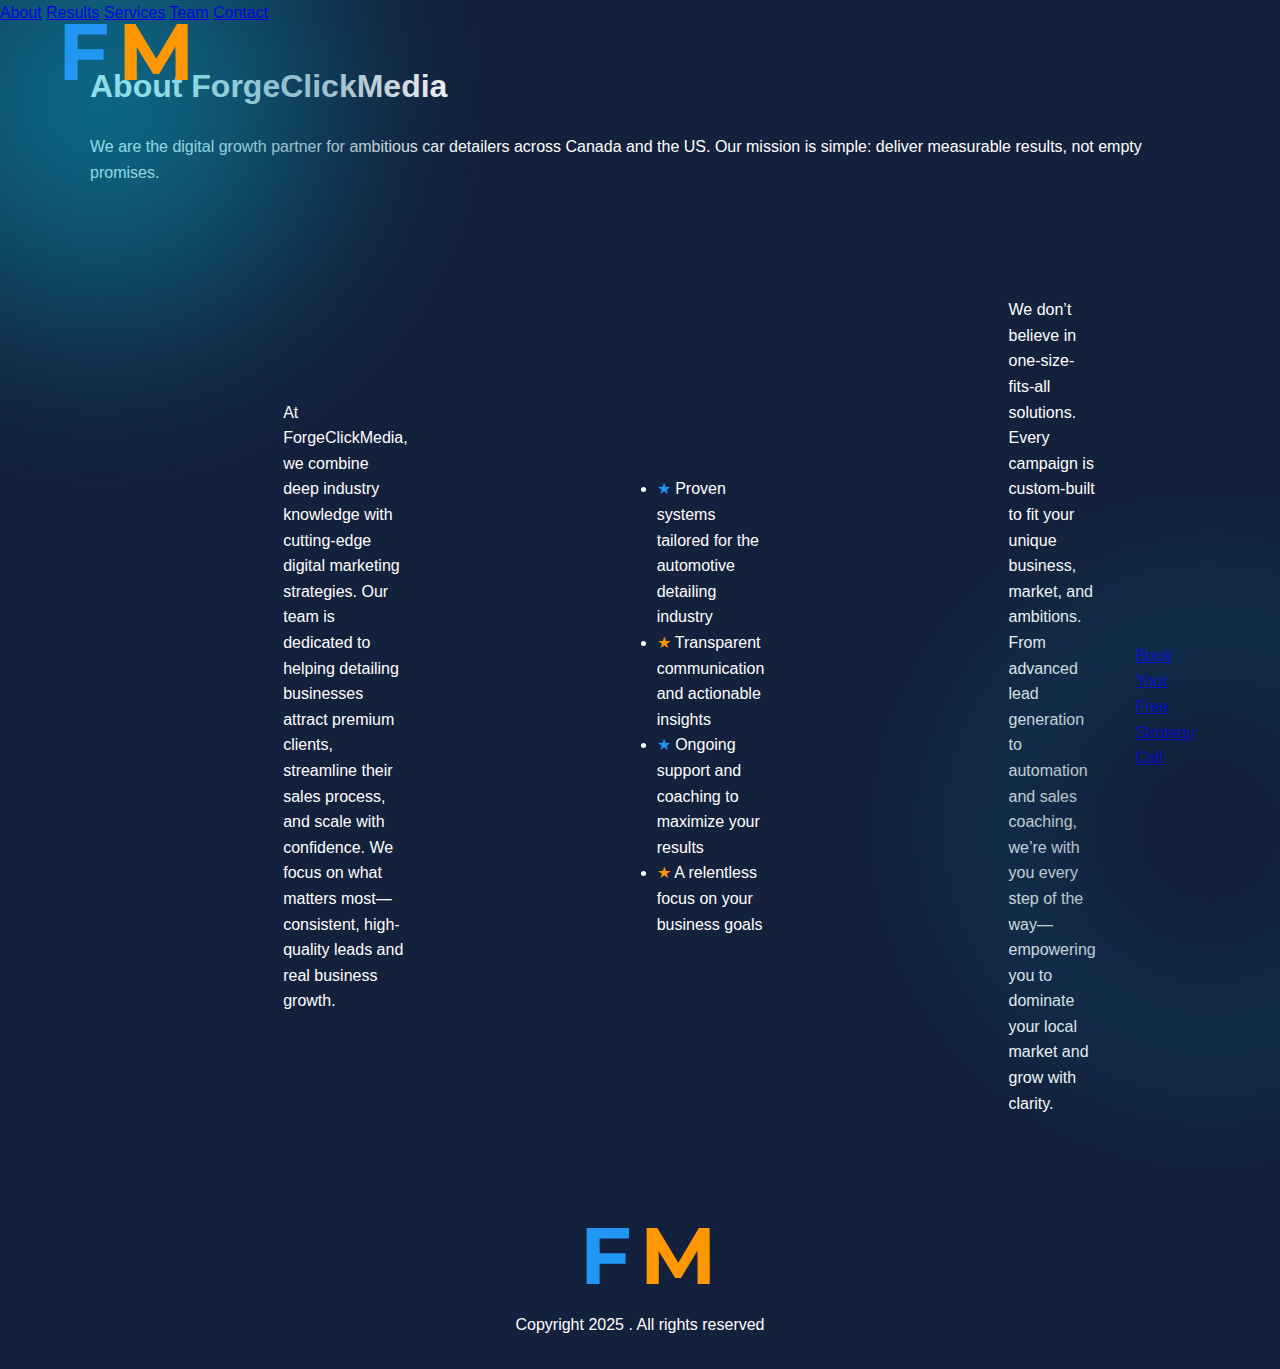
<file: about.html>
<!DOCTYPE html>
<html lang="en">
<head>
  <meta charset="UTF-8">
  <meta name="viewport" content="width=device-width, initial-scale=1.0">
  <title>About Us | ForgeClickMedia</title>
  <link rel="stylesheet" href="styles.css">
  <link href="https://fonts.googleapis.com/css?family=Montserrat:700,500,400&display=swap" rel="stylesheet">
</head>
<body>
  <header class="header">
    <div class="logo-container">
      <svg width="140" height="100" viewBox="0 0 140 100" fill="none" xmlns="http://www.w3.org/2000/svg" class="logo">
        <text x="10" y="80" font-family="Montserrat, Arial, sans-serif" font-size="80" font-weight="700" fill="#2196F3" letter-spacing="-6">F</text>
        <text x="70" y="80" font-family="Montserrat, Arial, sans-serif" font-size="80" font-weight="700" fill="#FF9800" letter-spacing="-6">M</text>
      </svg>
    </div>
    <nav class="nav">
      <a href="about.html" class="active">About</a>
      <a href="index.html#results">Results</a>
      <a href="index.html#services">Services</a>
      <a href="index.html#team">Team</a>
      <a href="index.html#contact">Contact</a>
    </nav>
  </header>
  <main>
    <section class="about-hero">
      <h1>About ForgeClickMedia</h1>
      <p class="about-lead">We are the digital growth partner for ambitious car detailers across Canada and the US. Our mission is simple: deliver measurable results, not empty promises.</p>
    </section>
    <section class="about-content">
      <h2>Expertise That Drives Results</h2>
      <p>At ForgeClickMedia, we combine deep industry knowledge with cutting-edge digital marketing strategies. Our team is dedicated to helping detailing businesses attract premium clients, streamline their sales process, and scale with confidence. We focus on what matters most—consistent, high-quality leads and real business growth.</p>
      <h2>Why Choose Us?</h2>
      <ul class="about-list">
        <li><span class="about-icon" style="color:#2196F3;">&#9733;</span> Proven systems tailored for the automotive detailing industry</li>
        <li><span class="about-icon" style="color:#FF9800;">&#9733;</span> Transparent communication and actionable insights</li>
        <li><span class="about-icon" style="color:#2196F3;">&#9733;</span> Ongoing support and coaching to maximize your results</li>
        <li><span class="about-icon" style="color:#FF9800;">&#9733;</span> A relentless focus on your business goals</li>
      </ul>
      <h2>Our Approach</h2>
      <p>We don’t believe in one-size-fits-all solutions. Every campaign is custom-built to fit your unique business, market, and ambitions. From advanced lead generation to automation and sales coaching, we’re with you every step of the way—empowering you to dominate your local market and grow with clarity.</p>
      <div class="about-cta-bar">
        <a href="index.html#strategy-call" class="cta-main">Book Your Free Strategy Call</a>
      </div>
    </section>
  </main>
  <footer class="site-footer">
    <div class="footer-bottom">
      <svg width="140" height="100" viewBox="0 0 140 100" fill="none" xmlns="http://www.w3.org/2000/svg" class="footer-logo">
        <text x="10" y="80" font-family="Montserrat, Arial, sans-serif" font-size="80" font-weight="700" fill="#2196F3" letter-spacing="-6">F</text>
        <text x="70" y="80" font-family="Montserrat, Arial, sans-serif" font-size="80" font-weight="700" fill="#FF9800" letter-spacing="-6">M</text>
      </svg>
      <div class="footer-copyright">Copyright 2025 . All rights reserved</div>
    </div>
  </footer>
</body>
</html>
</file>
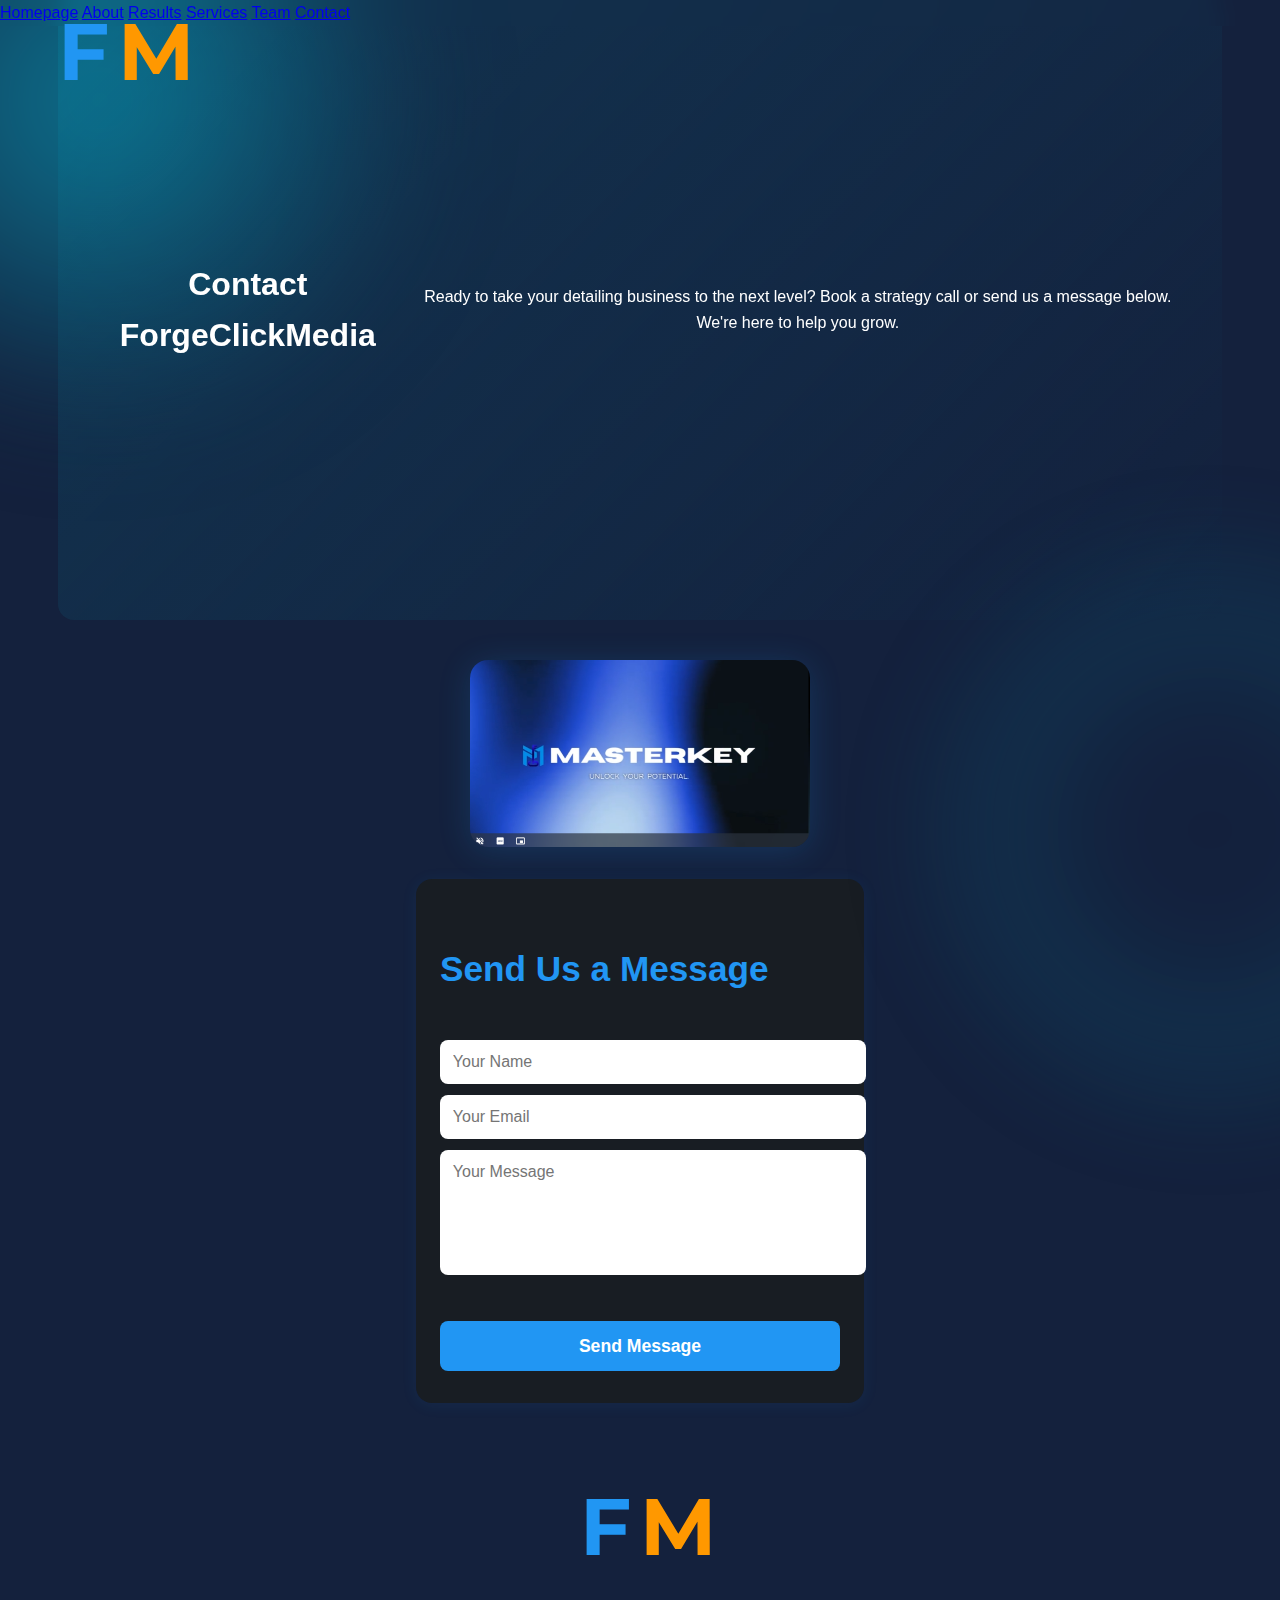
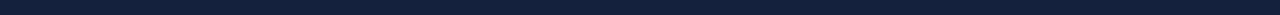
<file: contact.html>
<!DOCTYPE html>
<html lang="en">
<head>
  <meta charset="UTF-8">
  <meta name="viewport" content="width=device-width, initial-scale=1.0">
  <title>Contact | ForgeClickMedia</title>
  <link rel="stylesheet" href="styles.css">
  <link href="https://fonts.googleapis.com/css?family=Montserrat:700,500,400&display=swap" rel="stylesheet">
</head>
<body>
  <header class="header">
    <div class="logo-container">
      <svg width="140" height="100" viewBox="0 0 140 100" fill="none" xmlns="http://www.w3.org/2000/svg" class="logo">
        <text x="10" y="80" font-family="Montserrat, Arial, sans-serif" font-size="80" font-weight="700" fill="#2196F3" letter-spacing="-6">F</text>
        <text x="70" y="80" font-family="Montserrat, Arial, sans-serif" font-size="80" font-weight="700" fill="#FF9800" letter-spacing="-6">M</text>
      </svg>
    </div>
    <nav class="nav">
     <a href="index.html">Homepage</a> 
<a href="about.html">About</a>
      <a href="index.html#results">Results</a>
      <a href="index.html#services">Services</a>
      <a href="index.html#team">Team</a>
      <a href="contact.html" class="active">Contact</a>
    </nav>
  </header>
  <main>
    <section class="contact-hero">
      <h1>Contact ForgeClickMedia</h1>
      <p class="contact-lead">Ready to take your detailing business to the next level? Book a strategy call or send us a message below. We're here to help you grow.</p>
    </section>
    <section class="contact-content">
      <div class="calendar-image-container">
        <img src="video-screenshot.png" alt="Strategy Call Calendar - ForgeClickMedia" class="calendar-image" style="max-width:340px; width:100%; border-radius:18px; box-shadow:0 4px 32px 0 rgba(33,150,243,0.18); margin: 0 auto 2rem auto; display:block;" />
      </div>
      <form class="contact-form" style="max-width:400px; margin:2rem auto 0 auto; padding:2rem 1.5rem; background:#181d23; border-radius:16px; box-shadow:0 2px 16px rgba(33,150,243,0.08);">
        <h2 style="color:#2196F3; margin-bottom:1.5rem;">Send Us a Message</h2>
        <div style="margin-bottom:1.2rem;">
          <input type="text" name="name" placeholder="Your Name" required style="width:100%; padding:0.8rem; border-radius:8px; border:none; font-size:1rem; margin-bottom:0.7rem;" />
          <input type="email" name="email" placeholder="Your Email" required style="width:100%; padding:0.8rem; border-radius:8px; border:none; font-size:1rem; margin-bottom:0.7rem;" />
          <textarea name="message" placeholder="Your Message" required style="width:100%; padding:0.8rem; border-radius:8px; border:none; font-size:1rem; min-height:100px;"></textarea>
        </div>
        <button type="submit" style="background:#2196F3; color:#fff; font-weight:700; font-size:1.1rem; border:none; border-radius:8px; padding:0.9rem 2.2rem; cursor:pointer; transition:background 0.2s;">Send Message</button>
      </form>
    </section>
  </main>
  <footer class="site-footer">
    <div class="footer-bottom">
      <svg width="140" height="100" viewBox="0 0 140 100" fill="none" xmlns="http://www.w3.org/2000/svg" class="footer-logo">
        <text x="10" y="80" font-family="Montserrat, Arial, sans-serif" font-size="80" font-weight="700" fill="#2196F3" letter-spacing="-6">F</text>
<text x="70" y="80" font-family="Montserrat, Arial, sans-serif" font-size="80" font-weight="700" fill="#FF9800" letter-spacing="-6">M</text>
</file>
<file: styles.css>
/* Color Palette */
:root {
  --primary: #14213d;      /* Navy Blue (60%) */
  --secondary: #e5e7eb;    /* Modern Light Gray (30%) */
  --accent: #00e0ff;       /* Vibrant Cyan (10%) */
  --text: #222;
  --white: #fff;
  --shadow: rgba(20,33,61,0.08);
  --radius: 16px;
  --transition: 0.3s cubic-bezier(.4,0,.2,1);
  
  /* Light mode colors */
  --bg-primary: #14213d;
  --bg-secondary: #ffffff;
  --text-primary: #ffffff;
  --text-secondary: #222222;
  --nav-bg: transparent;
  --nav-text: #ffffff;
  --section-bg: #14213d;
  --section-text: #ffffff;
}

/* Dark mode colors */
[data-theme="light"] {
  --bg-primary: #ffffff;
  --bg-secondary: #f8f9fa;
  --text-primary: #14213d;
  --text-secondary: #6c757d;
  --nav-bg: rgba(255,255,255,0.95);
  --nav-text: #14213d;
  --section-bg: #ffffff;
  --section-text: #14213d;
}

body {
  margin: 0;
  font-family: 'Segoe UI', 'Roboto', Arial, sans-serif;
  background: var(--bg-primary);
  color: var(--text-primary);
  line-height: 1.6;
  position: relative;
  transition: background-color 0.3s ease, color 0.3s ease;
}

body::before, body::after {
  content: '';
  position: fixed;
  z-index: 0;
  pointer-events: none;
  border-radius: 50%;
  filter: blur(60px);
  opacity: 0.45;
  transition: opacity 0.5s;
}
body::before {
  width: 600px;
  height: 600px;
  left: -200px;
  top: -200px;
  background: radial-gradient(circle, #00e0ff 0%, #14213d 80%);
}
body::after {
  width: 500px;
  height: 500px;
  right: -180px;
  bottom: -180px;
  background: radial-gradient(circle, #14213d 40%, #00e0ff 100%);
  opacity: 0.32;
}

@media (max-width: 900px) {
  body::before, body::after {
    width: 320px;
    height: 320px;
    left: -80px;
    top: -80px;
    right: -80px;
    bottom: -80px;
    filter: blur(32px);
  }
  body::after {
    opacity: 0.22;
  }
}

header {
  background: var(--nav-bg);
  color: var(--nav-text);
  position: absolute;
  top: 0;
  left: 0;
  right: 0;
  z-index: 10;
  transition: background-color 0.3s ease, color 0.3s ease;
  backdrop-filter: blur(10px);
}

.navbar {
  display: flex;
  justify-content: center;
  align-items: center;
  max-width: 1400px;
  margin: 0 auto;
  padding: 2rem 3rem;
  gap: 3rem;
  position: relative;
}

.logo {
  font-size: 1.8rem;
  font-weight: 700;
  letter-spacing: 2px;
  color: var(--nav-text);
  flex-shrink: 0;
  font-family: 'Inter', 'SF Pro Display', 'Roboto', sans-serif;
  position: absolute;
  left: 3rem;
  transition: color 0.3s ease;
}

.nav-links {
  list-style: none;
  display: flex;
  gap: 0.5rem;
  margin: 0;
  padding: 0;
  justify-content: center;
}

.nav-btn {
  color: var(--primary);
  text-decoration: none;
  font-weight: 600;
  padding: 0.6rem 1.2rem;
  border-radius: 25px;
  background: rgba(255,255,255,0.95);
  transition: all 0.3s ease;
  font-size: 0.9rem;
  letter-spacing: 0.5px;
  border: 1px solid rgba(255,255,255,0.3);
  box-shadow: 0 2px 8px rgba(0,0,0,0.1);
}

.nav-btn:hover {
  background: var(--white);
  color: var(--primary);
  transform: translateY(-2px);
  box-shadow: 0 6px 20px rgba(0,0,0,0.15);
}

.nav-btn.active {
  background: var(--accent);
  color: var(--primary);
  box-shadow: 0 4px 12px rgba(0,224,255,0.4);
}

[data-theme="light"] .nav-btn {
  background: rgba(20,33,61,0.95);
  color: var(--white);
  border: 1px solid rgba(20,33,61,0.3);
}

[data-theme="light"] .nav-btn:hover {
  background: var(--primary);
  color: var(--white);
}

[data-theme="light"] .nav-btn.active {
  background: var(--accent);
  color: var(--primary);
}

.nav-toggle {
  flex-shrink: 0;
  position: absolute;
  right: 3rem;
}

.dark-mode-toggle {
  background: rgba(255,255,255,0.15);
  border: 1px solid rgba(255,255,255,0.3);
  border-radius: 25px;
  padding: 0.6rem;
  cursor: pointer;
  transition: all 0.3s ease;
  color: var(--nav-text);
  font-size: 1.1rem;
  backdrop-filter: blur(10px);
  width: 45px;
  height: 45px;
  display: flex;
  align-items: center;
  justify-content: center;
  border: none;
}

.dark-mode-toggle:hover {
  background: rgba(255,255,255,0.25);
  transform: scale(1.05);
}

.toggle-icon {
  transition: transform 0.3s ease;
}

[data-theme="light"] .toggle-icon {
  transform: rotate(180deg);
}

.hero-content {
  position: relative;
  z-index: 2;
  display: flex;
  align-items: center;
  justify-content: space-between;
  color: var(--text-primary);
  padding: 8rem 3rem 4rem 3rem;
  min-height: 80vh;
  margin-top: 0;
  margin-bottom: 2rem;
  max-width: 1400px;
  margin-left: auto;
  margin-right: auto;
  transition: color 0.3s ease;
}

.hero-text {
  flex: 1;
  max-width: 650px;
  z-index: 3;
}

.hero-headline {
  font-size: 5.5rem;
  font-weight: 800;
  letter-spacing: -0.5px;
  line-height: 0.95;
  margin-bottom: 2rem;
  text-align: left;
  color: var(--text-primary);
  text-shadow: 0 8px 40px rgba(0,0,0,0.3);
  font-family: 'Inter', 'SF Pro Display', 'Roboto', sans-serif;
  transition: color 0.3s ease;
}

.hero-headline-second {
  display: block;
  margin-left: 3rem;
  font-size: 5.5rem;
  font-weight: 800;
  letter-spacing: -0.5px;
}

.hero-subtext {
  font-size: 1.3rem;
  color: var(--text-primary);
  opacity: 0.9;
  margin-bottom: 2.5rem;
  line-height: 1.6;
  text-shadow: 0 2px 8px rgba(0,0,0,0.2);
  max-width: 550px;
  font-weight: 400;
  transition: color 0.3s ease;
}

.hero-background-image {
  position: absolute;
  right: 0;
  top: 0;
  bottom: 0;
  width: 50%;
  z-index: 1;
  background: linear-gradient(135deg, rgba(20,33,61,0.7) 0%, rgba(0,224,255,0.2) 100%);
  border-radius: 30px 0 0 30px;
  backdrop-filter: blur(20px);
}

.image-overlay {
  position: absolute;
  inset: 0;
  background: url('data:image/svg+xml,<svg xmlns="http://www.w3.org/2000/svg" viewBox="0 0 200 200"><circle cx="100" cy="100" r="80" fill="%23ffffff" opacity="0.08"/><text x="100" y="95" text-anchor="middle" fill="%23ffffff" font-size="14" font-family="Arial" font-weight="bold">LEAD FRAME</text><text x="100" y="110" text-anchor="middle" fill="%23ffffff" font-size="10" font-family="Arial">DIGITAL AGENCY</text></svg>') center/contain no-repeat;
  opacity: 0.7;
}

.cta-btn {
  background: var(--accent);
  color: var(--primary);
  padding: 1.2rem 2.8rem;
  border: none;
  border-radius: 35px;
  font-size: 1.1rem;
  font-weight: 700;
  cursor: pointer;
  text-decoration: none;
  box-shadow: 0 8px 25px rgba(0,224,255,0.3);
  transition: all 0.3s ease;
  text-transform: uppercase;
  letter-spacing: 1.5px;
  font-family: 'Inter', 'SF Pro Display', 'Roboto', sans-serif;
}

.cta-btn:hover {
  background: var(--primary);
  color: var(--accent);
  transform: translateY(-3px);
  box-shadow: 0 12px 35px rgba(0,224,255,0.4);
}

@media (max-width: 900px) {
  .navbar {
    padding: 1.5rem 1rem;
    gap: 1rem;
  }
  .nav-links {
    gap: 0.4rem;
  }
  .nav-btn {
    padding: 0.5rem 1rem;
    font-size: 0.8rem;
  }
  .hero-content {
    flex-direction: column;
    text-align: center;
    padding: 6rem 1rem 3rem 1rem;
  }
  .hero-text {
    max-width: 100%;
    text-align: center;
  }
  .hero-headline {
    font-size: 3rem;
    text-align: center;
  }
  .hero-headline-second {
    font-size: 3rem;
    margin-left: 0;
    text-align: center;
  }
  .hero-subtext {
    font-size: 1.1rem;
    text-align: center;
  }
  .hero-background-image {
    position: relative;
    width: 100%;
    height: 250px;
    margin-top: 2rem;
    border-radius: var(--radius);
  }
}

section {
  max-width: 1100px;
  margin: 0 auto;
  padding: 2.5rem 2rem;
  border-radius: var(--radius);
}

h2 {
  font-size: 2.2rem;
  color: var(--primary);
  margin-bottom: 2rem;
  font-weight: 700;
}

.about p {
  max-width: 700px;
  margin: 0 auto;
  font-size: 1.1rem;
}

.about {
  background: var(--section-bg);
  color: var(--section-text);
  margin-top: 2rem;
  margin-bottom: 2rem;
  box-shadow: 0 2px 12px var(--shadow);
  transition: background-color 0.3s ease, color 0.3s ease;
}

.services {
  background: var(--section-bg);
  color: var(--section-text);
  margin-bottom: 2rem;
  box-shadow: 0 2px 12px var(--shadow);
  transition: background-color 0.3s ease, color 0.3s ease;
}

.services .service-list {
  display: flex;
  gap: 2rem;
  flex-wrap: wrap;
  justify-content: center;
}

.service-card {
  background: var(--white);
  border-radius: var(--radius);
  box-shadow: 0 2px 12px var(--shadow);
  padding: 2rem 1.5rem;
  flex: 1 1 250px;
  min-width: 250px;
  max-width: 320px;
  margin-bottom: 1.5rem;
  transition: transform var(--transition), box-shadow var(--transition);
  color: var(--primary);
  position: relative;
  overflow: hidden;
  cursor: pointer;
}

.service-card:hover {
  transform: translateY(-6px) scale(1.03);
  box-shadow: 0 8px 24px var(--shadow);
}

.service-icon {
  position: relative;
  display: flex;
  justify-content: center;
  margin-bottom: 1rem;
}

.metric-counter {
  position: absolute;
  top: 50%;
  left: 50%;
  transform: translate(-50%, -50%);
  font-size: 1.2rem;
  font-weight: 700;
  color: var(--accent);
  opacity: 0;
  transition: opacity 0.3s;
}

.service-card:hover .metric-counter {
  opacity: 1;
}

.service-stats {
  font-size: 1.1rem;
  font-weight: 600;
  margin-bottom: 1rem;
  color: var(--primary);
}

.highlight {
  color: var(--accent);
  font-weight: 700;
}

.service-details {
  display: flex;
  justify-content: space-between;
  margin-bottom: 1rem;
  padding: 1rem 0;
  border-top: 1px solid #e5e7eb;
}

.metric {
  text-align: center;
  flex: 1;
}

.metric-number {
  display: block;
  font-size: 1.5rem;
  font-weight: 700;
  color: var(--accent);
}

.metric-label {
  display: block;
  font-size: 0.8rem;
  color: #666;
  margin-top: 0.2rem;
}

.hover-content {
  position: absolute;
  top: 0;
  left: 0;
  right: 0;
  bottom: 0;
  background: var(--primary);
  color: var(--white);
  padding: 2rem 1.5rem;
  border-radius: var(--radius);
  opacity: 0;
  transform: translateY(100%);
  transition: all 0.4s cubic-bezier(.4,0,.2,1);
  display: flex;
  flex-direction: column;
  justify-content: center;
}

.service-card:hover .hover-content {
  opacity: 1;
  transform: translateY(0);
}

.hover-content h4 {
  color: var(--accent);
  margin-bottom: 1rem;
  font-size: 1.1rem;
}

.hover-content ul {
  list-style: none;
  padding: 0;
  margin: 0;
}

.hover-content li {
  padding: 0.3rem 0;
  font-size: 0.9rem;
  position: relative;
  padding-left: 1rem;
}

.hover-content li::before {
  content: '→';
  position: absolute;
  left: 0;
  color: var(--accent);
  font-weight: bold;
}

.portfolio-list {
  display: flex;
  gap: 2rem;
  flex-wrap: wrap;
  justify-content: center;
}

.portfolio-item {
  background: var(--section-bg);
  border-radius: var(--radius);
  box-shadow: 0 2px 12px var(--shadow);
  padding: 2rem;
  flex: 1 1 300px;
  min-width: 300px;
  max-width: 380px;
  margin-bottom: 1.5rem;
  text-align: center;
  transition: transform var(--transition), box-shadow var(--transition);
  border: 1px solid rgba(0,224,255,0.1);
}

.portfolio-visual {
  position: relative;
  display: flex;
  align-items: center;
  justify-content: center;
  height: 200px;
  margin-bottom: 1.5rem;
  background: linear-gradient(135deg, rgba(0,224,255,0.05) 0%, rgba(20,33,61,0.05) 100%);
  border-radius: var(--radius);
  overflow: hidden;
}

.portfolio-overlay {
  position: absolute;
  top: 50%;
  left: 50%;
  transform: translate(-50%, -50%);
  background: rgba(0,224,255,0.9);
  color: var(--primary);
  padding: 0.5rem 1rem;
  border-radius: 20px;
  font-weight: 600;
  font-size: 0.9rem;
  opacity: 0;
  transition: opacity 0.3s ease;
}

.portfolio-item:hover .portfolio-overlay {
  opacity: 1;
}

.portfolio-item:hover {
  transform: translateY(-6px) scale(1.03);
  box-shadow: 0 8px 24px rgba(0,224,255,0.2);
  border-color: rgba(0,224,255,0.3);
}

.portfolio-item h4 {
  color: var(--section-text);
  margin-bottom: 1rem;
  font-size: 1.3rem;
  font-weight: 700;
  transition: color 0.3s ease;
}

.portfolio-item p {
  color: var(--section-text);
  opacity: 0.8;
  line-height: 1.6;
  font-size: 0.95rem;
  transition: color 0.3s ease;
}

.portfolio-stats {
  font-weight: 700;
  letter-spacing: 0.5px;
}

/* Resources Section - Stealth Media Style */
.resources {
  background: linear-gradient(180deg, var(--primary) 0%, #1a2a4a 100%);
  color: var(--white);
  padding: 6rem 2rem 4rem 2rem;
  margin-bottom: 2rem;
  position: relative;
  margin-top: 4.5rem;
}

@media (max-width: 900px) {
  .resources {
    padding: 4rem 1rem 2rem 1rem;
    margin-top: 3.5rem;
  }
}

.resources-header {
  max-width: 1100px;
  margin: 0 auto 3rem auto;
  border-bottom: 1px solid rgba(255,255,255,0.2);
  padding-bottom: 1rem;
}

.resources-header h2 {
  color: var(--white);
  font-size: 2.5rem;
  font-weight: 700;
  margin: 0;
  letter-spacing: -0.5px;
}

.resources-list {
  max-width: 1100px;
  margin: 0 auto;
  display: flex;
  flex-direction: column;
  gap: 0;
}

.resource-item {
  display: flex;
  align-items: flex-start;
  padding: 2.5rem 0;
  border-bottom: 1px solid rgba(255,255,255,0.1);
  transition: all 0.3s ease;
  cursor: pointer;
}

.resource-item:hover {
  background: rgba(255,255,255,0.02);
  padding-left: 1rem;
  padding-right: 1rem;
  margin-left: -1rem;
  margin-right: -1rem;
  border-radius: var(--radius);
}

.resource-number {
  font-size: 3rem;
  font-weight: 800;
  color: var(--white);
  margin-right: 3rem;
  flex-shrink: 0;
  line-height: 1;
  letter-spacing: -1px;
  min-width: 80px;
}

.resource-content {
  flex: 1;
}

.resource-content h3 {
  font-size: 1.8rem;
  font-weight: 700;
  color: var(--white);
  margin: 0 0 1rem 0;
  line-height: 1.3;
  letter-spacing: -0.3px;
}

.resource-content p {
  font-size: 1.1rem;
  color: rgba(255,255,255,0.8);
  margin: 0;
  line-height: 1.6;
  font-weight: 400;
}

/* Floating UI Elements */
.floating-ui {
  position: fixed;
  right: 2rem;
  bottom: 2rem;
  display: flex;
  flex-direction: column;
  gap: 1rem;
  z-index: 100;
}

.back-to-top {
  background: rgba(255,255,255,0.1);
  border: 1px solid rgba(255,255,255,0.2);
  border-radius: 25px;
  padding: 1rem 1.5rem;
  color: var(--white);
  cursor: pointer;
  transition: all 0.3s ease;
  backdrop-filter: blur(10px);
  display: flex;
  flex-direction: column;
  align-items: center;
  gap: 0.5rem;
  font-size: 0.9rem;
  font-weight: 600;
}

.back-to-top:hover {
  background: rgba(255,255,255,0.2);
  transform: translateY(-2px);
}

.lets-talk-btn {
  background: rgba(255,255,255,0.1);
  border: 1px solid rgba(255,255,255,0.2);
  border-radius: 50px;
  padding: 1rem 1.5rem;
  color: var(--white);
  cursor: pointer;
  transition: all 0.3s ease;
  backdrop-filter: blur(10px);
  font-size: 0.9rem;
  font-weight: 600;
  position: relative;
}

.lets-talk-btn::after {
  content: '';
  position: absolute;
  right: 1rem;
  top: 50%;
  transform: translateY(-50%);
  width: 8px;
  height: 8px;
  background: #ff4444;
  border-radius: 50%;
}

.lets-talk-btn:hover {
  background: rgba(255,255,255,0.2);
  transform: translateY(-2px);
}

.testimonials {
  background: var(--section-bg);
  color: var(--section-text);
  border-radius: var(--radius);
  box-shadow: 0 2px 12px var(--shadow);
  margin-bottom: 2rem;
  transition: background-color 0.3s ease, color 0.3s ease;
}

.testimonial-list {
  display: flex;
  gap: 2rem;
  flex-wrap: wrap;
  justify-content: center;
}

.testimonial-item {
  background: var(--bg-secondary);
  color: var(--text-secondary);
  border-radius: var(--radius);
  box-shadow: 0 2px 12px var(--shadow);
  padding: 2rem 1.5rem;
  flex: 1 1 300px;
  min-width: 300px;
  max-width: 400px;
  margin-bottom: 1.5rem;
  font-style: italic;
  transition: transform var(--transition), box-shadow var(--transition), background-color 0.3s ease, color 0.3s ease;
}

.testimonial-item span {
  display: block;
  margin-top: 1rem;
  font-style: normal;
  font-weight: 600;
  color: var(--accent);
}

.contact-form {
  display: flex;
  flex-direction: column;
  gap: 1.2rem;
  max-width: 500px;
  margin: 0 auto;
}

.contact-form input,
.contact-form textarea {
  padding: 1rem;
  border-radius: var(--radius);
  border: 1px solid #ddd;
  font-size: 1rem;
  font-family: inherit;
  resize: none;
}

.contact-form button {
  background: var(--accent);
  color: var(--primary);
  border: none;
  border-radius: var(--radius);
  padding: 1rem 2rem;
  font-size: 1.1rem;
  font-weight: 600;
  cursor: pointer;
  transition: background var(--transition), color var(--transition), transform var(--transition);
}

.contact-form button:hover {
  background: var(--primary);
  color: var(--accent);
  transform: translateY(-3px) scale(1.04);
}

.contact {
  background: var(--white);
  color: var(--primary);
  margin-bottom: 2rem;
  box-shadow: 0 2px 12px var(--shadow);
}

footer {
  background: var(--primary);
  color: var(--white);
  padding: 2rem 0;
  text-align: center;
  margin-top: 0;
}

.footer-content {
  max-width: 1100px;
  margin: 0 auto;
  display: flex;
  flex-direction: column;
  align-items: center;
  gap: 1rem;
}

.social-links {
  display: flex;
  gap: 1.5rem;
}

.social-links a {
  color: var(--accent);
  text-decoration: none;
  font-weight: 600;
  transition: color var(--transition);
}

.social-links a:hover {
  color: var(--white);
}

/* Animations */
.fade-in {
  opacity: 0;
  transform: translateY(40px);
  transition: opacity 0.8s cubic-bezier(.4,0,.2,1), transform 0.8s cubic-bezier(.4,0,.2,1);
}
.fade-in.visible {
  opacity: 1;
  transform: translateY(0);
}

.slide-up {
  opacity: 0;
  transform: translateY(60px);
  transition: opacity 1s cubic-bezier(.4,0,.2,1), transform 1s cubic-bezier(.4,0,.2,1);
}
.slide-up.visible {
  opacity: 1;
  transform: translateY(0);
}

.center-text {
  text-align: center;
}

@media (max-width: 900px) {
  .navbar, section, .footer-content {
    padding-left: 1rem;
    padding-right: 1rem;
  }
  .service-list, .portfolio-list, .testimonial-list {
    flex-direction: column;
    gap: 1rem;
  }
  .hero {
    padding: 3rem 1rem 2rem 1rem;
    min-height: 40vh;
  }
  section {
    padding: 1.5rem 1rem;
  }
  .navbar {
    padding: 1rem;
    gap: 1rem;
  }
  .nav-links {
    gap: 0.3rem;
  }
  .nav-btn {
    padding: 0.4rem 0.8rem;
    font-size: 0.8rem;
  }
  
  /* Resources responsive */
  .resources {
    padding: 2rem 1rem;
  }
  
  .resource-item {
    flex-direction: column;
    gap: 1rem;
    padding: 1.5rem 0;
  }
  
  .resource-number {
    font-size: 2rem;
    margin-right: 0;
    margin-bottom: 0.5rem;
  }
  
  .resource-content h3 {
    font-size: 1.4rem;
  }
  
  .resource-content p {
    font-size: 1rem;
  }
  
  .floating-ui {
    right: 1rem;
    bottom: 1rem;
  }
  
  .back-to-top, .lets-talk-btn {
    padding: 0.8rem 1.2rem;
    font-size: 0.8rem;
  }
} 

.services-animated {
  background: var(--primary);
  color: var(--white);
  margin-bottom: 2rem;
  padding: 2.5rem 2rem;
  border-radius: var(--radius);
  box-shadow: 0 2px 12px var(--shadow);
  overflow: hidden;
}
.animated-services-list {
  display: flex;
  justify-content: center;
  gap: 3rem;
  flex-wrap: wrap;
}
.animated-service-item {
  display: flex;
  flex-direction: column;
  align-items: center;
  opacity: 0;
  transform: translateY(40px);
  animation: serviceFadeIn 0.8s cubic-bezier(.4,0,.2,1) forwards;
}
.animated-service-item:nth-child(1) { animation-delay: 0.2s; }
.animated-service-item:nth-child(2) { animation-delay: 0.5s; }
.animated-service-item:nth-child(3) { animation-delay: 0.8s; }

@keyframes serviceFadeIn {
  to {
    opacity: 1;
    transform: translateY(0);
  }
}
.service-icon {
  font-size: 2.5rem;
  margin-bottom: 1rem;
} 

.about-animated {
  background: var(--primary);
  color: var(--white);
  margin-bottom: 2rem;
  border-radius: var(--radius);
  box-shadow: 0 2px 12px var(--shadow);
  padding: 2.5rem 2rem;
  overflow: hidden;
  display: flex;
  align-items: center;
  justify-content: center;
  min-height: 220px;
  position: relative;
  margin-top: 2.5rem;
}
.about-divider {
  position: absolute;
  left: 0;
  width: 100vw;
  min-width: 100%;
  height: 60px;
  z-index: 2;
  pointer-events: none;
  display: block;
}
.about-divider-top {
  top: -60px;
}
.about-divider-bottom {
  bottom: -60px;
}
.about-content {
  display: flex;
  align-items: center;
  gap: 2.5rem;
  width: 100%;
  max-width: 900px;
  margin: 0 auto;
  justify-content: center;
}
.about-visual {
  flex: 0 0 140px;
  display: flex;
  align-items: center;
  justify-content: center;
  animation: aboutPop 1.2s cubic-bezier(.4,0,.2,1);
}
@keyframes aboutPop {
  0% { transform: scale(0.7) rotate(-10deg); opacity: 0; }
  60% { transform: scale(1.1) rotate(3deg); opacity: 1; }
  100% { transform: scale(1) rotate(0); opacity: 1; }
}
.about-text {
  flex: 1 1 300px;
  text-align: left;
}
.about-text h2 {
  font-size: 2.1rem;
  font-weight: 800;
  margin-bottom: 0.7rem;
  color: var(--accent);
  letter-spacing: 1px;
}
.about-text p {
  font-size: 1.15rem;
  color: #eafcff;
  margin: 0;
  line-height: 1.6;
}
@media (max-width: 900px) {
  .about-content { flex-direction: column; gap: 1.2rem; text-align: center; }
  .about-visual { margin-bottom: 1rem; }
  .about-text { text-align: center; }
  .about-divider { height: 32px; }
  .about-divider-top { top: -32px; }
  .about-divider-bottom { bottom: -32px; }
} 

/* Portfolio photo styling */
.portfolio-photo {
  width: 100%;
  height: 200px;
  object-fit: cover;
  border-radius: 16px;
  box-shadow: 0 4px 24px 0 rgba(20,33,61,0.12), 0 1.5px 6px 0 rgba(0,224,255,0.08);
  display: block;
  transition: transform 0.4s cubic-bezier(.4,0,.2,1), box-shadow 0.4s cubic-bezier(.4,0,.2,1);
}

.portfolio-item:hover .portfolio-photo {
  transform: scale(1.04) translateY(-4px);
  box-shadow: 0 8px 32px 0 rgba(0,224,255,0.18), 0 3px 12px 0 rgba(20,33,61,0.16);
}

.portfolio-visual {
  position: relative;
  width: 100%;
  margin-bottom: 1rem;
}

.portfolio-overlay {
  position: absolute;
  top: 0; left: 0; right: 0; bottom: 0;
  display: flex;
  align-items: flex-end;
  justify-content: flex-start;
  background: linear-gradient(180deg, rgba(20,33,61,0.05) 60%, rgba(20,33,61,0.65) 100%);
  border-radius: 16px;
  pointer-events: none;
  padding: 1.2rem;
}

.portfolio-stats {
  font-size: 1.25rem;
  font-weight: 700;
  color: #00e0ff;
  text-shadow: 0 2px 8px rgba(20,33,61,0.18);
  background: rgba(20,33,61,0.72);
  border-radius: 8px;
  padding: 0.3em 0.8em;
  letter-spacing: 0.02em;
  box-shadow: 0 1px 4px 0 rgba(0,224,255,0.08);
} 

/* Unique Contact Card Styles */
.contact-card {
  background: var(--section-bg);
  border-radius: 24px;
  box-shadow: 0 4px 32px rgba(0,224,255,0.08), 0 1.5px 6px 0 rgba(20,33,61,0.10);
  padding: 2.5rem 2rem 2rem 2rem;
  margin: 2rem auto 0 auto;
  max-width: 480px;
  text-align: center;
  position: relative;
  transition: background 0.3s;
}

.contact-form-unique {
  display: flex;
  flex-direction: column;
  gap: 1.2rem;
  align-items: center;
}

.inquiry-type-group {
  margin-bottom: 1.2rem;
  text-align: center;
}
.inquiry-type-group label {
  font-weight: 600;
  color: var(--accent);
  margin-right: 0.7rem;
}
.inquiry-type-options {
  display: flex;
  justify-content: center;
  gap: 1.2rem;
  margin-top: 0.5rem;
}
.inquiry-type-options label {
  font-weight: 500;
  color: var(--section-text);
  background: rgba(0,224,255,0.07);
  border-radius: 12px;
  padding: 0.3rem 1rem;
  cursor: pointer;
  transition: background 0.2s;
}
.inquiry-type-options input[type="radio"] {
  margin-right: 0.3em;
}
.inquiry-type-options input[type="radio"]:checked + label,
.inquiry-type-options label:hover {
  background: rgba(0,224,255,0.18);
}

.input-group {
  position: relative;
  width: 100%;
  display: flex;
  align-items: center;
}
.input-group input,
.input-group textarea {
  width: 100%;
  padding: 1rem 2.5rem 1rem 1.2rem;
  border-radius: 14px;
  border: 1.5px solid #00e0ff44;
  font-size: 1rem;
  font-family: inherit;
  background: rgba(255,255,255,0.07);
  color: var(--section-text);
  outline: none;
  transition: border 0.3s, box-shadow 0.3s;
  box-shadow: 0 2px 8px rgba(0,224,255,0.04);
}
.input-group input:focus,
.input-group textarea:focus {
  border: 1.5px solid var(--accent);
  box-shadow: 0 0 0 2px #00e0ff33;
}
.input-group textarea {
  min-height: 90px;
  resize: vertical;
}
.input-icon {
  position: absolute;
  right: 1.1rem;
  top: 50%;
  transform: translateY(-50%);
  font-size: 1.2rem;
  color: var(--accent);
  pointer-events: none;
  opacity: 0.7;
}

.contact-success {
  display: flex;
  flex-direction: column;
  align-items: center;
  justify-content: center;
  padding: 2rem 0;
  animation: fadeInUp 0.7s cubic-bezier(.4,0,.2,1);
}
.success-animation {
  font-size: 3rem;
  margin-bottom: 1rem;
  color: #00e0ff;
  animation: popIn 0.5s cubic-bezier(.4,0,.2,1);
}
@keyframes fadeInUp {
  from { opacity: 0; transform: translateY(30px); }
  to { opacity: 1; transform: translateY(0); }
}
@keyframes popIn {
  0% { transform: scale(0.7); opacity: 0; }
  60% { transform: scale(1.1); opacity: 1; }
  100% { transform: scale(1); opacity: 1; }
} 

/* Luxury Contact Page Styles */
.contact-luxury {
  min-height: 100vh;
  background: linear-gradient(135deg, #0a0e1a 0%, #1a1f2e 50%, #0a0e1a 100%);
  position: relative;
  overflow: hidden;
}

.contact-hero {
  height: 60vh;
  position: relative;
  display: flex;
  align-items: center;
  justify-content: center;
  text-align: center;
  background: linear-gradient(135deg, rgba(0,224,255,0.1) 0%, rgba(20,33,61,0.8) 100%);
}

.contact-hero-bg {
  position: absolute;
  top: 0;
  left: 0;
  right: 0;
  bottom: 0;
  background: radial-gradient(circle at 30% 20%, rgba(0,224,255,0.15) 0%, transparent 50%),
              radial-gradient(circle at 70% 80%, rgba(20,33,61,0.8) 0%, transparent 50%);
}

.gradient-overlay {
  position: absolute;
  top: 0;
  left: 0;
  right: 0;
  bottom: 0;
  background: linear-gradient(45deg, rgba(0,224,255,0.05) 0%, rgba(20,33,61,0.3) 100%);
}

.floating-shapes {
  position: absolute;
  top: 0;
  left: 0;
  right: 0;
  bottom: 0;
  overflow: hidden;
}

.shape {
  position: absolute;
  border-radius: 50%;
  background: linear-gradient(45deg, rgba(0,224,255,0.3), rgba(0,224,255,0.1));
  animation: float 6s ease-in-out infinite;
}

.shape-1 {
  width: 80px;
  height: 80px;
  top: 20%;
  left: 10%;
  animation-delay: 0s;
}

.shape-2 {
  width: 120px;
  height: 120px;
  top: 60%;
  right: 15%;
  animation-delay: 2s;
}

.shape-3 {
  width: 60px;
  height: 60px;
  bottom: 20%;
  left: 20%;
  animation-delay: 4s;
}

@keyframes float {
  0%, 100% { transform: translateY(0px) rotate(0deg); }
  50% { transform: translateY(-20px) rotate(180deg); }
}

.contact-hero-content {
  position: relative;
  z-index: 2;
  max-width: 800px;
  padding: 0 2rem;
}

.contact-title {
  font-size: 4rem;
  font-weight: 700;
  color: var(--white);
  margin-bottom: 1.5rem;
  line-height: 1.1;
  text-shadow: 0 4px 20px rgba(0,224,255,0.3);
}

.accent-text {
  background: linear-gradient(45deg, #00e0ff, #00b8d4);
  -webkit-background-clip: text;
  -webkit-text-fill-color: transparent;
  background-clip: text;
}

.contact-subtitle {
  font-size: 1.25rem;
  color: rgba(255,255,255,0.8);
  max-width: 500px;
  margin: 0 auto;
  line-height: 1.6;
}

.contact-main {
  padding: 4rem 2rem;
  background: linear-gradient(180deg, #0a0e1a 0%, #1a1f2e 100%);
}

.contact-grid {
  max-width: 1400px;
  margin: 0 auto;
  display: grid;
  grid-template-columns: 1fr 2fr;
  gap: 4rem;
  align-items: start;
}

.contact-info-panel {
  display: flex;
  flex-direction: column;
  gap: 2rem;
}

.info-card {
  background: rgba(255,255,255,0.03);
  backdrop-filter: blur(20px);
  border: 1px solid rgba(255,255,255,0.1);
  border-radius: 20px;
  padding: 2rem;
  transition: all 0.3s ease;
  position: relative;
  overflow: hidden;
}

.info-card::before {
  content: '';
  position: absolute;
  top: 0;
  left: 0;
  right: 0;
  height: 2px;
  background: linear-gradient(90deg, #00e0ff, transparent);
  transform: scaleX(0);
  transition: transform 0.3s ease;
}

.info-card:hover::before {
  transform: scaleX(1);
}

.info-card:hover {
  transform: translateY(-5px);
  box-shadow: 0 20px 40px rgba(0,224,255,0.1);
  border-color: rgba(0,224,255,0.3);
}

.info-icon {
  font-size: 2rem;
  margin-bottom: 1rem;
  display: block;
}

.info-card h3 {
  color: var(--white);
  font-size: 1.25rem;
  margin-bottom: 0.5rem;
  font-weight: 600;
}

.info-card p {
  color: rgba(255,255,255,0.7);
  line-height: 1.6;
}

.info-card a {
  color: #00e0ff;
  text-decoration: none;
  transition: color 0.3s ease;
}

.info-card a:hover {
  color: #00b8d4;
}

.contact-form-panel {
  background: rgba(255,255,255,0.02);
  backdrop-filter: blur(20px);
  border: 1px solid rgba(255,255,255,0.1);
  border-radius: 24px;
  padding: 3rem;
  position: relative;
  overflow: hidden;
}

.contact-form-panel::before {
  content: '';
  position: absolute;
  top: 0;
  left: 0;
  right: 0;
  bottom: 0;
  background: linear-gradient(135deg, rgba(0,224,255,0.05) 0%, rgba(20,33,61,0.1) 100%);
  border-radius: 24px;
  z-index: -1;
}

.form-container {
  position: relative;
  z-index: 2;
}

.form-header {
  text-align: center;
  margin-bottom: 3rem;
}

.form-header h2 {
  color: var(--white);
  font-size: 2.5rem;
  font-weight: 700;
  margin-bottom: 0.5rem;
}

.form-header p {
  color: rgba(255,255,255,0.7);
  font-size: 1.1rem;
}

.luxury-contact-form {
  display: flex;
  flex-direction: column;
  gap: 2rem;
}

.form-row {
  display: grid;
  grid-template-columns: 1fr 1fr;
  gap: 2rem;
}

.input-field {
  position: relative;
  margin-bottom: 1rem;
}

.input-field input,
.input-field select,
.input-field textarea {
  width: 100%;
  padding: 1rem 0;
  background: transparent;
  border: none;
  color: var(--white);
  font-size: 1rem;
  outline: none;
  transition: all 0.3s ease;
}

.input-field input::placeholder,
.input-field textarea::placeholder {
  color: rgba(255,255,255,0.5);
}

.input-field label {
  position: absolute;
  top: 1rem;
  left: 0;
  color: rgba(255,255,255,0.6);
  font-size: 1rem;
  transition: all 0.3s ease;
  pointer-events: none;
}

.input-field input:focus + label,
.input-field input:valid + label,
.input-field textarea:focus + label,
.input-field textarea:valid + label,
.input-field select:focus + label,
.input-field select:valid + label {
  top: -0.5rem;
  font-size: 0.875rem;
  color: #00e0ff;
}

.input-line {
  position: absolute;
  bottom: 0;
  left: 0;
  width: 100%;
  height: 2px;
  background: rgba(255,255,255,0.2);
  transition: all 0.3s ease;
}

.input-field input:focus ~ .input-line,
.input-field textarea:focus ~ .input-line,
.input-field select:focus ~ .input-line {
  background: linear-gradient(90deg, #00e0ff, #00b8d4);
  box-shadow: 0 0 10px rgba(0,224,255,0.3);
}

.luxury-submit-btn {
  background: linear-gradient(45deg, #00e0ff, #00b8d4);
  border: none;
  border-radius: 12px;
  padding: 1.25rem 2rem;
  color: var(--white);
  font-size: 1.1rem;
  font-weight: 600;
  cursor: pointer;
  transition: all 0.3s ease;
  display: flex;
  align-items: center;
  justify-content: center;
  gap: 0.5rem;
  margin-top: 1rem;
  position: relative;
  overflow: hidden;
}

.luxury-submit-btn::before {
  content: '';
  position: absolute;
  top: 0;
  left: -100%;
  width: 100%;
  height: 100%;
  background: linear-gradient(90deg, transparent, rgba(255,255,255,0.2), transparent);
  transition: left 0.5s ease;
}

.luxury-submit-btn:hover::before {
  left: 100%;
}

.luxury-submit-btn:hover {
  transform: translateY(-2px);
  box-shadow: 0 10px 30px rgba(0,224,255,0.3);
}

.btn-icon {
  transition: transform 0.3s ease;
}

.luxury-submit-btn:hover .btn-icon {
  transform: translateX(5px);
}

.luxury-success {
  text-align: center;
  padding: 3rem 2rem;
  animation: fadeInUp 0.5s ease;
}

.success-check {
  width: 80px;
  height: 80px;
  background: linear-gradient(45deg, #00e0ff, #00b8d4);
  border-radius: 50%;
  display: flex;
  align-items: center;
  justify-content: center;
  margin: 0 auto 2rem;
  animation: pulse 2s infinite;
}

.success-check svg {
  width: 40px;
  height: 40px;
  color: var(--white);
}

.luxury-success h3 {
  color: var(--white);
  font-size: 2rem;
  margin-bottom: 1rem;
}

.luxury-success p {
  color: rgba(255,255,255,0.7);
  font-size: 1.1rem;
}

@keyframes fadeInUp {
  from {
    opacity: 0;
    transform: translateY(20px);
  }
  to {
    opacity: 1;
    transform: translateY(0);
  }
}

@keyframes pulse {
  0%, 100% { transform: scale(1); }
  50% { transform: scale(1.05); }
}

/* Responsive Design */
@media (max-width: 1024px) {
  .contact-grid {
    grid-template-columns: 1fr;
    gap: 3rem;
  }
  
  .contact-title {
    font-size: 3rem;
  }
}

@media (max-width: 768px) {
  .contact-hero {
    height: 50vh;
  }
  
  .contact-title {
    font-size: 2.5rem;
  }
  
  .contact-main {
    padding: 3rem 1rem;
  }
  
  .contact-form-panel {
    padding: 2rem;
  }
  
  .form-row {
    grid-template-columns: 1fr;
    gap: 1rem;
  }
  
  .form-header h2 {
    font-size: 2rem;
  }
}

@media (max-width: 480px) {
  .contact-title {
    font-size: 2rem;
  }
  
  .contact-subtitle {
    font-size: 1rem;
  }
  
  .info-card {
    padding: 1.5rem;
  }
  
  .contact-form-panel {
    padding: 1.5rem;
  }
} 

/* Clean About Section */
.about-clean {
  background: linear-gradient(135deg, #14213d 0%, #1a1f2e 100%);
  color: var(--white);
  margin: 4rem auto;
  border-radius: 20px;
  box-shadow: 0 8px 32px rgba(0,224,255,0.1), 0 4px 16px rgba(20,33,61,0.2);
  padding: 4rem 2rem;
  position: relative;
  overflow: hidden;
  text-align: center;
  max-width: 800px;
  width: 90%;
}

.about-clean::before {
  content: '';
  position: absolute;
  top: 0;
  left: 0;
  right: 0;
  bottom: 0;
  background: radial-gradient(circle at 30% 20%, rgba(0,224,255,0.05) 0%, transparent 50%),
              radial-gradient(circle at 70% 80%, rgba(20,33,61,0.3) 0%, transparent 50%);
  border-radius: 20px;
  z-index: 1;
}

.about-clean .about-content {
  position: relative;
  z-index: 2;
  display: flex;
  flex-direction: column;
  align-items: center;
  justify-content: center;
  gap: 2rem;
  width: 100%;
  max-width: 600px;
  margin: 0 auto;
}

.about-clean .about-visual {
  display: flex;
  align-items: center;
  justify-content: center;
  animation: aboutPop 1.2s cubic-bezier(.4,0,.2,1);
}

.about-clean .about-text {
  width: 100%;
  text-align: center;
}

.about-clean .about-text h2 {
  font-size: 2.5rem;
  font-weight: 800;
  margin-bottom: 1rem;
  color: var(--accent);
  letter-spacing: 1px;
  background: linear-gradient(45deg, #00e0ff, #00b8d4);
  -webkit-background-clip: text;
  -webkit-text-fill-color: transparent;
  background-clip: text;
  text-align: center;
}

.about-clean .about-text p {
  font-size: 1.2rem;
  color: rgba(255,255,255,0.9);
  margin: 0;
  line-height: 1.7;
  text-align: center;
}

@media (max-width: 900px) {
  .about-clean .about-content { 
    gap: 2rem; 
  }
  .about-clean .about-visual { 
    margin-bottom: 1rem; 
  }
  .about-clean .about-text h2 {
    font-size: 2rem;
  }
  .about-clean .about-text p {
    font-size: 1.1rem;
  }
} 

/* Luxury Services Section */
.services-luxury {
  padding: 6rem 2rem;
  background: linear-gradient(135deg, #0a0e1a 0%, #1a1f2e 100%);
  position: relative;
  overflow: hidden;
}

.services-luxury::before {
  content: '';
  position: absolute;
  top: 0;
  left: 0;
  right: 0;
  bottom: 0;
  background: radial-gradient(circle at 20% 30%, rgba(0,224,255,0.08) 0%, transparent 50%),
              radial-gradient(circle at 80% 70%, rgba(20,33,61,0.4) 0%, transparent 50%);
  z-index: 1;
}

.services-hero {
  text-align: center;
  margin-bottom: 4rem;
  position: relative;
  z-index: 2;
}

.services-title {
  font-size: 3.5rem;
  font-weight: 800;
  color: var(--white);
  margin-bottom: 1rem;
  background: linear-gradient(45deg, #00e0ff, #00b8d4);
  -webkit-background-clip: text;
  -webkit-text-fill-color: transparent;
  background-clip: text;
}

.services-subtitle {
  font-size: 1.3rem;
  color: rgba(255,255,255,0.8);
  max-width: 600px;
  margin: 0 auto;
  line-height: 1.6;
}

.luxury-services-grid {
  display: grid;
  grid-template-columns: repeat(auto-fit, minmax(380px, 1fr));
  gap: 2.5rem;
  max-width: 1400px;
  margin: 0 auto;
  position: relative;
  z-index: 2;
}

.luxury-service-card {
  background: rgba(255,255,255,0.03);
  backdrop-filter: blur(20px);
  border: 1px solid rgba(255,255,255,0.1);
  border-radius: 24px;
  padding: 2.5rem;
  position: relative;
  overflow: hidden;
  transition: all 0.4s cubic-bezier(0.4, 0, 0.2, 1);
  cursor: pointer;
}

.luxury-service-card::before {
  content: '';
  position: absolute;
  top: 0;
  left: 0;
  right: 0;
  bottom: 0;
  background: linear-gradient(135deg, rgba(0,224,255,0.05) 0%, rgba(20,33,61,0.1) 100%);
  border-radius: 24px;
  z-index: -1;
  transition: all 0.4s ease;
}

.service-glow {
  position: absolute;
  top: 0;
  left: 0;
  right: 0;
  bottom: 0;
  background: radial-gradient(circle at 50% 0%, rgba(0,224,255,0.1) 0%, transparent 70%);
  border-radius: 24px;
  opacity: 0;
  transition: opacity 0.4s ease;
  z-index: -1;
}

.luxury-service-card:hover {
  transform: translateY(-8px);
  box-shadow: 0 20px 60px rgba(0,224,255,0.15), 0 8px 32px rgba(20,33,61,0.3);
  border-color: rgba(0,224,255,0.3);
}

.luxury-service-card:hover::before {
  background: linear-gradient(135deg, rgba(0,224,255,0.1) 0%, rgba(20,33,61,0.2) 100%);
}

.luxury-service-card:hover .service-glow {
  opacity: 1;
}

.service-content {
  position: relative;
  z-index: 2;
}

.service-header {
  display: flex;
  align-items: flex-start;
  gap: 1.5rem;
  margin-bottom: 2rem;
}

.service-icon-luxury {
  position: relative;
  flex-shrink: 0;
}

.service-icon-luxury svg {
  filter: drop-shadow(0 4px 12px rgba(0,224,255,0.3));
}

.metric-display {
  position: absolute;
  top: 50%;
  left: 50%;
  transform: translate(-50%, -50%);
  text-align: center;
  color: #00e0ff;
  font-weight: 700;
  font-size: 1.1rem;
}

.luxury-counter {
  font-size: 1.3rem;
  font-weight: 800;
  color: #00e0ff;
  text-shadow: 0 2px 8px rgba(0,224,255,0.4);
}

.metric-unit {
  font-size: 0.9rem;
  opacity: 0.8;
}

.service-title-group {
  flex: 1;
}

.service-title-group h3 {
  font-size: 1.8rem;
  font-weight: 700;
  color: var(--white);
  margin-bottom: 0.5rem;
  line-height: 1.2;
}

.service-badge {
  display: inline-block;
  background: linear-gradient(45deg, #00e0ff, #00b8d4);
  color: var(--white);
  font-size: 0.8rem;
  font-weight: 600;
  padding: 0.3rem 0.8rem;
  border-radius: 12px;
  text-transform: uppercase;
  letter-spacing: 0.5px;
}

.service-stats-luxury {
  margin-bottom: 2rem;
}

.service-stats-luxury p {
  font-size: 1.1rem;
  color: rgba(255,255,255,0.9);
  line-height: 1.6;
}

.highlight-glow {
  background: linear-gradient(45deg, #00e0ff, #00b8d4);
  -webkit-background-clip: text;
  -webkit-text-fill-color: transparent;
  background-clip: text;
  font-weight: 700;
  text-shadow: 0 0 20px rgba(0,224,255,0.3);
}

.metrics-grid {
  display: grid;
  grid-template-columns: 1fr 1fr;
  gap: 1.5rem;
  margin-bottom: 2rem;
}

.luxury-metric {
  text-align: center;
  padding: 1rem;
  background: rgba(255,255,255,0.05);
  border-radius: 12px;
  border: 1px solid rgba(255,255,255,0.1);
  transition: all 0.3s ease;
}

.luxury-service-card:hover .luxury-metric {
  background: rgba(0,224,255,0.1);
  border-color: rgba(0,224,255,0.3);
  transform: translateY(-2px);
}

.metric-value {
  display: block;
  font-size: 1.8rem;
  font-weight: 800;
  color: #00e0ff;
  margin-bottom: 0.3rem;
}

.metric-label {
  font-size: 0.9rem;
  color: rgba(255,255,255,0.7);
  text-transform: uppercase;
  letter-spacing: 0.5px;
}

.service-features {
  display: flex;
  flex-direction: column;
  gap: 0.8rem;
}

.feature-item {
  display: flex;
  align-items: center;
  gap: 0.8rem;
  padding: 0.8rem;
  background: rgba(255,255,255,0.03);
  border-radius: 8px;
  transition: all 0.3s ease;
}

.luxury-service-card:hover .feature-item {
  background: rgba(0,224,255,0.05);
  transform: translateX(4px);
}

.feature-icon {
  font-size: 1.2rem;
  flex-shrink: 0;
}

.feature-item span:last-child {
  color: rgba(255,255,255,0.9);
  font-size: 0.95rem;
}

/* Responsive Design */
@media (max-width: 1200px) {
  .luxury-services-grid {
    grid-template-columns: repeat(auto-fit, minmax(340px, 1fr));
    gap: 2rem;
  }
}

@media (max-width: 768px) {
  .services-luxury {
    padding: 4rem 1rem;
  }
  
  .services-title {
    font-size: 2.5rem;
  }
  
  .services-subtitle {
    font-size: 1.1rem;
  }
  
  .luxury-services-grid {
    grid-template-columns: 1fr;
    gap: 1.5rem;
  }
  
  .luxury-service-card {
    padding: 2rem;
  }
  
  .service-header {
    flex-direction: column;
    align-items: center;
    text-align: center;
    gap: 1rem;
  }
  
  .service-title-group h3 {
    font-size: 1.5rem;
  }
  
  .metrics-grid {
    grid-template-columns: 1fr;
    gap: 1rem;
  }
}

@media (max-width: 480px) {
  .services-title {
    font-size: 2rem;
  }
  
  .luxury-service-card {
    padding: 1.5rem;
  }
  
  .service-title-group h3 {
    font-size: 1.3rem;
  }
} 

/* Logo Text Styling */
.logo-text {
  font-size: 1.2rem;
  font-weight: 700;
  color: var(--white);
  opacity: 0;
  transform: translateX(-10px);
  transition: all 0.3s ease;
} 

/* Luxury Work Page Styles */
.work-hero {
  min-height: 60vh;
  background: linear-gradient(135deg, #0a0e1a 0%, #1a1f2e 100%);
  display: flex;
  align-items: center;
  justify-content: center;
  position: relative;
  overflow: hidden;
}

.work-hero::before {
  content: '';
  position: absolute;
  top: 0;
  left: 0;
  right: 0;
  bottom: 0;
  background: radial-gradient(circle at 30% 20%, rgba(0,224,255,0.1) 0%, transparent 50%),
              radial-gradient(circle at 70% 80%, rgba(20,33,61,0.4) 0%, transparent 50%);
}

.work-hero-content {
  position: relative;
  z-index: 2;
  text-align: center;
  max-width: 900px;
  padding: 0 2rem;
}

.work-title {
  font-size: 4rem;
  font-weight: 800;
  color: var(--white);
  margin-bottom: 1.5rem;
  background: linear-gradient(45deg, #00e0ff, #00b8d4);
  -webkit-background-clip: text;
  -webkit-text-fill-color: transparent;
  background-clip: text;
  text-shadow: 0 4px 20px rgba(0,224,255,0.3);
}

.work-subtitle {
  font-size: 1.3rem;
  color: rgba(255,255,255,0.8);
  margin-bottom: 3rem;
  line-height: 1.6;
}

.work-stats {
  display: flex;
  justify-content: center;
  gap: 4rem;
  flex-wrap: wrap;
}

.work-stat {
  text-align: center;
  padding: 1.5rem;
  background: rgba(255,255,255,0.05);
  backdrop-filter: blur(20px);
  border: 1px solid rgba(255,255,255,0.1);
  border-radius: 16px;
  transition: all 0.3s ease;
  min-width: 150px;
}

.work-stat:hover {
  transform: translateY(-5px);
  box-shadow: 0 20px 40px rgba(0,224,255,0.1);
  border-color: rgba(0,224,255,0.3);
}

.stat-number {
  display: block;
  font-size: 2.5rem;
  font-weight: 800;
  color: #00e0ff;
  margin-bottom: 0.5rem;
  text-shadow: 0 2px 8px rgba(0,224,255,0.4);
}

.stat-label {
  font-size: 0.9rem;
  color: rgba(255,255,255,0.7);
  text-transform: uppercase;
  letter-spacing: 0.5px;
}

.work-showcase {
  padding: 6rem 2rem;
  background: linear-gradient(135deg, #0a0e1a 0%, #1a1f2e 100%);
  position: relative;
}

.work-showcase::before {
  content: '';
  position: absolute;
  top: 0;
  left: 0;
  right: 0;
  bottom: 0;
  background: radial-gradient(circle at 20% 30%, rgba(0,224,255,0.05) 0%, transparent 50%),
              radial-gradient(circle at 80% 70%, rgba(20,33,61,0.3) 0%, transparent 50%);
}

.showcase-grid {
  max-width: 1400px;
  margin: 0 auto;
  display: grid;
  grid-template-columns: repeat(auto-fit, minmax(400px, 1fr));
  gap: 3rem;
  position: relative;
  z-index: 2;
}

.showcase-item.luxury {
  background: rgba(255,255,255,0.03);
  backdrop-filter: blur(20px);
  border: 1px solid rgba(255,255,255,0.1);
  border-radius: 24px;
  overflow: hidden;
  transition: all 0.4s cubic-bezier(0.4, 0, 0.2, 1);
  position: relative;
}

.showcase-item.luxury::before {
  content: '';
  position: absolute;
  top: 0;
  left: 0;
  right: 0;
  bottom: 0;
  background: linear-gradient(135deg, rgba(0,224,255,0.05) 0%, rgba(20,33,61,0.1) 100%);
  z-index: -1;
  transition: all 0.4s ease;
}

.showcase-item.luxury:hover {
  transform: translateY(-8px);
  box-shadow: 0 20px 60px rgba(0,224,255,0.15), 0 8px 32px rgba(20,33,61,0.3);
  border-color: rgba(0,224,255,0.3);
}

.showcase-item.luxury:hover::before {
  background: linear-gradient(135deg, rgba(0,224,255,0.1) 0%, rgba(20,33,61,0.2) 100%);
}

.showcase-visual {
  position: relative;
  height: 280px;
  overflow: hidden;
}

.showcase-image {
  width: 100%;
  height: 100%;
  position: relative;
}

.showcase-image img {
  width: 100%;
  height: 100%;
  object-fit: cover;
  transition: transform 0.4s ease;
}

.showcase-item.luxury:hover .showcase-image img {
  transform: scale(1.05);
}

.showcase-overlay {
  position: absolute;
  top: 0;
  left: 0;
  right: 0;
  bottom: 0;
  background: linear-gradient(180deg, rgba(20,33,61,0.1) 0%, rgba(20,33,61,0.8) 100%);
  display: flex;
  align-items: flex-end;
  padding: 2rem;
  opacity: 0;
  transition: all 0.4s ease;
}

.showcase-item.luxury:hover .showcase-overlay {
  opacity: 1;
}

.overlay-content {
  width: 100%;
}

.category-badge {
  display: inline-block;
  background: linear-gradient(45deg, #00e0ff, #00b8d4);
  color: var(--white);
  font-size: 0.8rem;
  font-weight: 600;
  padding: 0.4rem 1rem;
  border-radius: 12px;
  text-transform: uppercase;
  letter-spacing: 0.5px;
  margin-bottom: 1rem;
}

.overlay-content h3 {
  color: var(--white);
  font-size: 1.5rem;
  font-weight: 700;
  margin-bottom: 1rem;
}

.overlay-stats {
  display: flex;
  gap: 2rem;
}

.overlay-stat {
  text-align: center;
}

.stat-value {
  display: block;
  font-size: 1.3rem;
  font-weight: 800;
  color: #00e0ff;
  margin-bottom: 0.3rem;
}

.stat-label {
  font-size: 0.8rem;
  color: rgba(255,255,255,0.7);
  text-transform: uppercase;
  letter-spacing: 0.5px;
}

.showcase-content {
  padding: 2.5rem;
}

.showcase-header {
  margin-bottom: 1.5rem;
}

.showcase-category {
  display: inline-block;
  background: rgba(0,224,255,0.1);
  color: #00e0ff;
  font-size: 0.8rem;
  font-weight: 600;
  padding: 0.3rem 0.8rem;
  border-radius: 8px;
  text-transform: uppercase;
  letter-spacing: 0.5px;
  margin-bottom: 0.8rem;
}

.showcase-content h3 {
  font-size: 1.8rem;
  font-weight: 700;
  color: var(--white);
  margin-bottom: 1rem;
  line-height: 1.2;
}

.showcase-description {
  font-size: 1.1rem;
  color: rgba(255,255,255,0.8);
  line-height: 1.6;
  margin-bottom: 2rem;
}

.showcase-metrics {
  display: grid;
  grid-template-columns: repeat(3, 1fr);
  gap: 1.5rem;
}

.metric-item {
  display: flex;
  align-items: center;
  gap: 1rem;
  padding: 1rem;
  background: rgba(255,255,255,0.05);
  border-radius: 12px;
  border: 1px solid rgba(255,255,255,0.1);
  transition: all 0.3s ease;
}

.showcase-item.luxury:hover .metric-item {
  background: rgba(0,224,255,0.1);
  border-color: rgba(0,224,255,0.3);
  transform: translateY(-2px);
}

.metric-icon {
  font-size: 1.5rem;
  flex-shrink: 0;
}

.metric-details {
  flex: 1;
}

.metric-value {
  display: block;
  font-size: 1.2rem;
  font-weight: 700;
  color: #00e0ff;
  margin-bottom: 0.2rem;
}

.metric-label {
  font-size: 0.8rem;
  color: rgba(255,255,255,0.7);
  text-transform: uppercase;
  letter-spacing: 0.5px;
}

.work-cta {
  padding: 6rem 2rem;
  background: linear-gradient(135deg, #0a0e1a 0%, #1a1f2e 100%);
  text-align: center;
  position: relative;
  overflow: hidden;
}

.work-cta::before {
  content: '';
  position: absolute;
  top: 0;
  left: 0;
  right: 0;
  bottom: 0;
  background: radial-gradient(circle at 50% 50%, rgba(0,224,255,0.1) 0%, transparent 70%);
}

.cta-content {
  position: relative;
  z-index: 2;
  max-width: 600px;
  margin: 0 auto;
}

.cta-content h2 {
  font-size: 3rem;
  font-weight: 800;
  color: var(--white);
  margin-bottom: 1rem;
  background: linear-gradient(45deg, #00e0ff, #00b8d4);
  -webkit-background-clip: text;
  -webkit-text-fill-color: transparent;
  background-clip: text;
}

.cta-content p {
  font-size: 1.2rem;
  color: rgba(255,255,255,0.8);
  margin-bottom: 2.5rem;
  line-height: 1.6;
}

.cta-btn.luxury {
  background: linear-gradient(45deg, #00e0ff, #00b8d4);
  border: none;
  border-radius: 16px;
  padding: 1.25rem 2.5rem;
  color: var(--white);
  font-size: 1.1rem;
  font-weight: 600;
  cursor: pointer;
  transition: all 0.3s ease;
  display: inline-flex;
  align-items: center;
  gap: 0.5rem;
  text-decoration: none;
  position: relative;
  overflow: hidden;
}

.cta-btn.luxury::before {
  content: '';
  position: absolute;
  top: 0;
  left: -100%;
  width: 100%;
  height: 100%;
  background: linear-gradient(90deg, transparent, rgba(255,255,255,0.2), transparent);
  transition: left 0.5s ease;
}

.cta-btn.luxury:hover::before {
  left: 100%;
}

.cta-btn.luxury:hover {
  transform: translateY(-3px);
  box-shadow: 0 15px 40px rgba(0,224,255,0.3);
}

/* Responsive Design for Work Page */
@media (max-width: 1200px) {
  .showcase-grid {
    grid-template-columns: repeat(auto-fit, minmax(350px, 1fr));
    gap: 2rem;
  }
}

@media (max-width: 768px) {
  .work-hero {
    min-height: 50vh;
  }
  
  .work-title {
    font-size: 2.5rem;
  }
  
  .work-subtitle {
    font-size: 1.1rem;
  }
  
  .work-stats {
    gap: 2rem;
  }
  
  .work-stat {
    min-width: 120px;
    padding: 1rem;
  }
  
  .stat-number {
    font-size: 2rem;
  }
  
  .work-showcase {
    padding: 4rem 1rem;
  }
  
  .showcase-grid {
    grid-template-columns: 1fr;
    gap: 2rem;
  }
  
  .showcase-content {
    padding: 2rem;
  }
  
  .showcase-content h3 {
    font-size: 1.5rem;
  }
  
  .showcase-metrics {
    grid-template-columns: 1fr;
    gap: 1rem;
  }
  
  .work-cta {
    padding: 4rem 1rem;
  }
  
  .cta-content h2 {
    font-size: 2rem;
  }
  
  .cta-content p {
    font-size: 1rem;
  }
}

@media (max-width: 480px) {
  .work-title {
    font-size: 2rem;
  }
  
  .work-stats {
    flex-direction: column;
    gap: 1rem;
  }
  
  .showcase-visual {
    height: 200px;
  }
  
  .showcase-content {
    padding: 1.5rem;
  }
  
  .cta-content h2 {
    font-size: 1.8rem;
  }
} 

/* Project Background Images */
.startup-bg {
  background: linear-gradient(135deg, #0a0e1a 0%, #1a1f2e 50%, #14213d 100%);
  position: relative;
  overflow: hidden;
}

.startup-bg::before {
  content: '';
  position: absolute;
  top: 0;
  left: 0;
  right: 0;
  bottom: 0;
  background: 
    radial-gradient(circle at 20% 30%, rgba(0,224,255,0.1) 0%, transparent 50%),
    radial-gradient(circle at 80% 70%, rgba(20,33,61,0.3) 0%, transparent 50%);
}

.startup-bg::after {
  content: '';
  position: absolute;
  top: 50%;
  left: 50%;
  transform: translate(-50%, -50%);
  width: 140px;
  height: 90px;
  background: linear-gradient(45deg, #00e0ff, #00b8d4);
  border-radius: 8px;
  opacity: 0.9;
  box-shadow: 0 8px 32px rgba(0,224,255,0.3);
}

.startup-bg::after {
  content: '';
  position: absolute;
  top: 50%;
  left: 50%;
  transform: translate(-50%, -50%);
  width: 140px;
  height: 90px;
  background: 
    linear-gradient(45deg, #00e0ff, #00b8d4),
    linear-gradient(90deg, transparent 0%, rgba(255,255,255,0.1) 50%, transparent 100%);
  border-radius: 8px;
  opacity: 0.9;
  box-shadow: 0 8px 32px rgba(0,224,255,0.3);
}

/* Add screen element */
.startup-bg::before {
  content: '';
  position: absolute;
  top: 0;
  left: 0;
  right: 0;
  bottom: 0;
  background: 
    radial-gradient(circle at 20% 30%, rgba(0,224,255,0.1) 0%, transparent 50%),
    radial-gradient(circle at 80% 70%, rgba(20,33,61,0.3) 0%, transparent 50%),
    radial-gradient(circle at 320px 60px, rgba(0,224,255,0.8) 0%, transparent 3px),
    radial-gradient(circle at 340px 40px, rgba(0,224,255,0.8) 0%, transparent 2px),
    radial-gradient(circle at 360px 70px, rgba(0,224,255,0.8) 0%, transparent 2.5px),
    linear-gradient(90deg, transparent 0%, rgba(0,224,255,0.1) 50%, transparent 100%);
}

.ecommerce-bg {
  background: linear-gradient(135deg, #0a0e1a 0%, #1a1f2e 50%, #14213d 100%);
  position: relative;
  overflow: hidden;
}

.ecommerce-bg::before {
  content: '';
  position: absolute;
  top: 0;
  left: 0;
  right: 0;
  bottom: 0;
  background: 
    radial-gradient(circle at 30% 20%, rgba(0,224,255,0.08) 0%, transparent 50%),
    radial-gradient(circle at 70% 80%, rgba(20,33,61,0.4) 0%, transparent 50%);
}

.ecommerce-bg::after {
  content: '';
  position: absolute;
  top: 50%;
  left: 50%;
  transform: translate(-50%, -50%);
  width: 120px;
  height: 90px;
  background: linear-gradient(45deg, #00e0ff, #00b8d4);
  clip-path: polygon(0 25%, 20% 25%, 25% 5%, 75% 5%, 80% 25%, 100% 25%, 100% 85%, 0 85%);
  opacity: 0.9;
  box-shadow: 0 8px 32px rgba(0,224,255,0.3);
}

/* Add shopping bag handle */
.ecommerce-bg::before {
  content: '';
  position: absolute;
  top: 0;
  left: 0;
  right: 0;
  bottom: 0;
  background: 
    radial-gradient(circle at 30% 20%, rgba(0,224,255,0.08) 0%, transparent 50%),
    radial-gradient(circle at 70% 80%, rgba(20,33,61,0.4) 0%, transparent 50%),
    radial-gradient(circle at 320px 60px, rgba(0,224,255,0.8) 0%, transparent 3px),
    radial-gradient(circle at 340px 40px, rgba(0,224,255,0.8) 0%, transparent 2px),
    radial-gradient(circle at 360px 70px, rgba(0,224,255,0.8) 0%, transparent 2.5px),
    /* Shopping bag handle */
    radial-gradient(ellipse at 50% 15%, rgba(0,224,255,0.6) 0%, transparent 60%);
}

.b2b-bg {
  background: linear-gradient(135deg, #0a0e1a 0%, #1a1f2e 50%, #14213d 100%);
  position: relative;
  overflow: hidden;
}

.b2b-bg::before {
  content: '';
  position: absolute;
  top: 0;
  left: 0;
  right: 0;
  bottom: 0;
  background: 
    radial-gradient(circle at 25% 25%, rgba(0,224,255,0.1) 0%, transparent 50%),
    radial-gradient(circle at 75% 75%, rgba(20,33,61,0.3) 0%, transparent 50%);
}

.b2b-bg::after {
  content: '';
  position: absolute;
  top: 50%;
  left: 50%;
  transform: translate(-50%, -50%);
  width: 140px;
  height: 90px;
  background: linear-gradient(45deg, #00e0ff, #00b8d4);
  border-radius: 4px;
  opacity: 0.9;
  box-shadow: 0 8px 32px rgba(0,224,255,0.3);
}

/* Add building windows */
.b2b-bg::before {
  content: '';
  position: absolute;
  top: 0;
  left: 0;
  right: 0;
  bottom: 0;
  background: 
    radial-gradient(circle at 25% 25%, rgba(0,224,255,0.1) 0%, transparent 50%),
    radial-gradient(circle at 75% 75%, rgba(20,33,61,0.3) 0%, transparent 50%),
    radial-gradient(circle at 320px 60px, rgba(0,224,255,0.8) 0%, transparent 3px),
    radial-gradient(circle at 340px 40px, rgba(0,224,255,0.8) 0%, transparent 2px),
    radial-gradient(circle at 360px 70px, rgba(0,224,255,0.8) 0%, transparent 2.5px),
    /* Building windows */
    radial-gradient(circle at 30% 35%, rgba(0,224,255,0.4) 0%, transparent 2px),
    radial-gradient(circle at 50% 35%, rgba(0,224,255,0.4) 0%, transparent 2px),
    radial-gradient(circle at 70% 35%, rgba(0,224,255,0.4) 0%, transparent 2px),
    radial-gradient(circle at 30% 55%, rgba(0,224,255,0.4) 0%, transparent 2px),
    radial-gradient(circle at 50% 55%, rgba(0,224,255,0.4) 0%, transparent 2px),
    radial-gradient(circle at 70% 55%, rgba(0,224,255,0.4) 0%, transparent 2px);
}

.healthcare-bg {
  background: linear-gradient(135deg, #0a0e1a 0%, #1a1f2e 50%, #14213d 100%);
  position: relative;
  overflow: hidden;
}

.healthcare-bg::before {
  content: '';
  position: absolute;
  top: 0;
  left: 0;
  right: 0;
  bottom: 0;
  background: 
    radial-gradient(circle at 40% 30%, rgba(0,224,255,0.12) 0%, transparent 50%),
    radial-gradient(circle at 60% 70%, rgba(20,33,61,0.35) 0%, transparent 50%);
}

.healthcare-bg::after {
  content: '';
  position: absolute;
  top: 50%;
  left: 50%;
  transform: translate(-50%, -50%);
  width: 140px;
  height: 90px;
  background: linear-gradient(45deg, #00e0ff, #00b8d4);
  border-radius: 4px;
  opacity: 0.9;
  box-shadow: 0 8px 32px rgba(0,224,255,0.3);
}

/* Add medical cross */
.healthcare-bg::before {
  content: '';
  position: absolute;
  top: 0;
  left: 0;
  right: 0;
  bottom: 0;
  background: 
    radial-gradient(circle at 40% 30%, rgba(0,224,255,0.12) 0%, transparent 50%),
    radial-gradient(circle at 60% 70%, rgba(20,33,61,0.35) 0%, transparent 50%),
    radial-gradient(circle at 320px 60px, rgba(0,224,255,0.8) 0%, transparent 3px),
    radial-gradient(circle at 340px 40px, rgba(0,224,255,0.8) 0%, transparent 2px),
    radial-gradient(circle at 360px 70px, rgba(0,224,255,0.8) 0%, transparent 2.5px),
    /* Medical cross */
    linear-gradient(90deg, transparent 45%, rgba(0,224,255,0.8) 45%, rgba(0,224,255,0.8) 55%, transparent 55%),
    linear-gradient(0deg, transparent 40%, rgba(0,224,255,0.8) 40%, rgba(0,224,255,0.8) 60%, transparent 60%);
}

/* Add floating elements to backgrounds */
.startup-bg::before {
  content: '';
  position: absolute;
  top: 0;
  left: 0;
  right: 0;
  bottom: 0;
  background: 
    radial-gradient(circle at 20% 30%, rgba(0,224,255,0.1) 0%, transparent 50%),
    radial-gradient(circle at 80% 70%, rgba(20,33,61,0.3) 0%, transparent 50%),
    radial-gradient(circle at 320px 60px, rgba(0,224,255,0.8) 0%, transparent 3px),
    radial-gradient(circle at 340px 40px, rgba(0,224,255,0.8) 0%, transparent 2px),
    radial-gradient(circle at 360px 70px, rgba(0,224,255,0.8) 0%, transparent 2.5px);
}

.ecommerce-bg::before {
  content: '';
  position: absolute;
  top: 0;
  left: 0;
  right: 0;
  bottom: 0;
  background: 
    radial-gradient(circle at 30% 20%, rgba(0,224,255,0.08) 0%, transparent 50%),
    radial-gradient(circle at 70% 80%, rgba(20,33,61,0.4) 0%, transparent 50%),
    radial-gradient(circle at 320px 60px, rgba(0,224,255,0.8) 0%, transparent 3px),
    radial-gradient(circle at 340px 40px, rgba(0,224,255,0.8) 0%, transparent 2px),
    radial-gradient(circle at 360px 70px, rgba(0,224,255,0.8) 0%, transparent 2.5px);
}

.b2b-bg::before {
  content: '';
  position: absolute;
  top: 0;
  left: 0;
  right: 0;
  bottom: 0;
  background: 
    radial-gradient(circle at 25% 25%, rgba(0,224,255,0.1) 0%, transparent 50%),
    radial-gradient(circle at 75% 75%, rgba(20,33,61,0.3) 0%, transparent 50%),
    radial-gradient(circle at 320px 60px, rgba(0,224,255,0.8) 0%, transparent 3px),
    radial-gradient(circle at 340px 40px, rgba(0,224,255,0.8) 0%, transparent 2px),
    radial-gradient(circle at 360px 70px, rgba(0,224,255,0.8) 0%, transparent 2.5px);
}

.healthcare-bg::before {
  content: '';
  position: absolute;
  top: 0;
  left: 0;
  right: 0;
  bottom: 0;
  background: 
    radial-gradient(circle at 40% 30%, rgba(0,224,255,0.12) 0%, transparent 50%),
    radial-gradient(circle at 60% 70%, rgba(20,33,61,0.35) 0%, transparent 50%),
    radial-gradient(circle at 320px 60px, rgba(0,224,255,0.8) 0%, transparent 3px),
    radial-gradient(circle at 340px 40px, rgba(0,224,255,0.8) 0%, transparent 2px),
    radial-gradient(circle at 360px 70px, rgba(0,224,255,0.8) 0%, transparent 2.5px);
}

@media (max-width: 768px) {
  .work-hero {
    min-height: 50vh;
  }
  
  .work-title {
    font-size: 2.5rem;
  }
  
  .work-subtitle {
    font-size: 1.1rem;
  }
  
  .work-stats {
    gap: 2rem;
  }
  
  .work-stat {
    min-width: 120px;
    padding: 1rem;
  }
  
  .stat-number {
    font-size: 2rem;
  }
  
  .work-showcase {
    padding: 4rem 1rem;
  }
  
  .showcase-grid {
    grid-template-columns: 1fr;
    gap: 2rem;
  }
  
  .showcase-content {
    padding: 2rem;
  }
  
  .showcase-content h3 {
    font-size: 1.5rem;
  }
  
  .showcase-metrics {
    grid-template-columns: 1fr;
    gap: 1rem;
  }
  
  .work-cta {
    padding: 4rem 1rem;
  }
  
  .cta-content h2 {
    font-size: 2rem;
  }
  
  .cta-content p {
    font-size: 1rem;
  }
}
</file>
